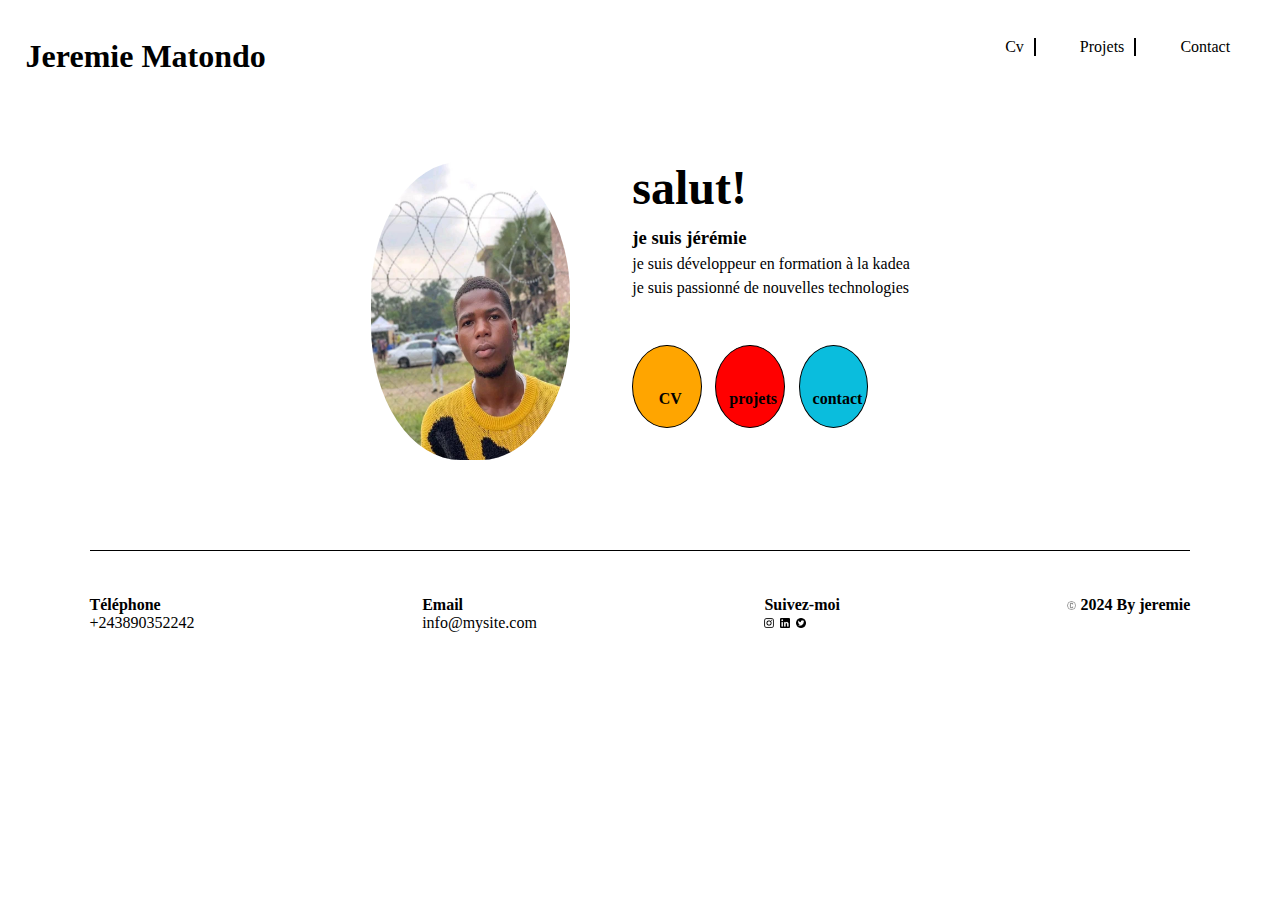
<file: index.html>
<!DOCTYPE html>
<html lang="en">
<head>
    <meta charset="UTF-8">
    <meta name="viewport" content="width=device-width, initial-scale=1.0">
    <meta http-equiv="X-UA-Compatible" content="ie=edge">
    <link rel="stylesheet" href="style.css">
    <title>Document</title>
</head>
<body>
    <header>
        <h1 class="logo"><a href="index.html">Jeremie Matondo</a></h1>
        <nav>
        <ul>
            <li><a href="cv.html"> Cv</a></li>
            <li><a href="projet.html"> Projets</a></li>
            <li class="no-border"><a href="contact.html"> Contact</a></li>
        </ul>
    </nav>
    </header>
    <main>
        <div class="main-flex">
        <div>
        <img src="images/jeremie.jpg" alt="photo-pesonne" class="card-image-main">
        </div>
        <div class="float">
                <h2>salut!</h2>
                <h3>je suis jérémie</h3>
               <div>je suis développeur en formation à la kadea <br> je suis passionné de nouvelles technologies</div> 
               <div>
                   <ul>
                        <li class="card-border1"><a href="cv.html"> CV</a></li>
                        <li class="card-border2"><a href="projet.html"> projets</a></li>
                        <li class="card-border3"><a href="contact.html"> contact</a></li>
                   </ul>
            </div>
        </div>
    </div>
    </main>
    <footer>
                <div>
                    <ul class="ul-1">
                        <li>Téléphone 
                            <div  class="foot-padding" ><a href="tel:+243890352242">+243890352242</a></div>
                        </li>
                        <li class="padding">Email
                             <div  class="foot-padding" ><a href="mailto:makondelejeremie60@gmail.com">info@mysite.com</a></div>
                        </li> 
                        <li >Suivez-moi
                            <div class="no-flex" >
                                <div class="foot-padding" ><a href="http://www.instagram.com"><img src="images/instagram.png" alt="photoInsta" width=10 height=10></a></div>
                                <div class="foot-padding" ><a href="http://www.linkedin.com"><img src="images/logo-linkedin.png" alt="photoLinke" width=10 height=10></a></div>
                                <div class="foot-padding"><a href="http://www.twitter.com"><img src="images/twitter.png" alt="photoTwit" width=10 height=10></a></div>
                            </div>
                        </li>
                        <li><img src="images/copy.png" alt="photoCopy" width=9 > 2024 By jeremie</li>
                    </ul>
                </div>
                
    </footer>
</body>
</html>
</file>
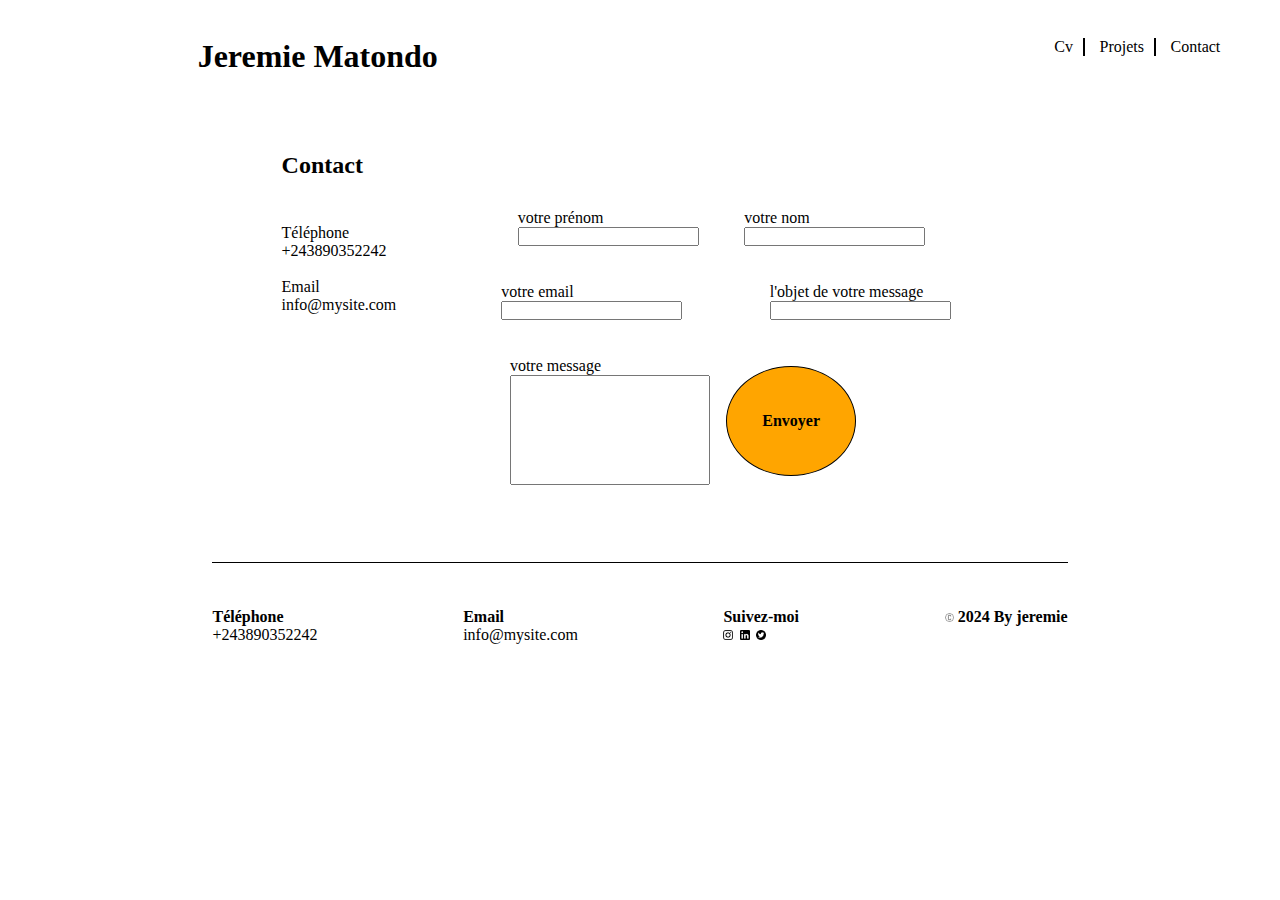
<file: contact.html>
<!DOCTYPE html>
<html lang="en">
<head>
    <meta charset="UTF-8">
    <meta name="viewport" content="width=device-width, initial-scale=1.0">
    <meta http-equiv="X-UA-Compatible" content="ie=edge">
    <link rel="stylesheet" href="style.css">
    <title>Document</title>
</head>
<body>
    <header>
        <div class="card-center4">
            <h1 class="logo"><a href="index.html">Jeremie Matondo</a></h1>
            </div>
            <nav>
              <div class="card-center4">
            <ul>
                <li><a href="cv.html"> Cv</a></li>
                <li><a href="projet.html"> Projets</a></li>
                <li class="no-border"><a href="contact.html"> Contact</a></li>
            </ul>
            </div>
        </nav>
    </header>
    <main>
        <h2 class="bloc-contact">Contact</h2>
        <div>
            <div class="bloc-liste-main">
            <ul>
                <li class="bloc-gras">Téléphone 
                        <div class="foot-padding" ><a href="tel:+243890352242">+243890352242</a></div>
                    </li>
                    <li class="bloc-gras">Email
                         <div class="foot-padding" ><a href="mailto:makondelejeremie60@gmail.com">info@mysite.com</a></div>
                    </li> 
                </ul>
            </div>
        </div>
        <form>
            <div class="bloc-ordi">
                    <p class="prenom">votre prénom<input type="text" name="Firstname" ></p>
                    <p class="jerem">votre nom<input type="text" name="Lastname" ></p>
            </div>
            <div class="bloc-ordi2">
            <p class="prenom">votre email<input type="text" name="Email" ></p>
            <p class="jerem">l'objet de votre message<input type="text" name="Subject" ></p>
        </div>
        <div class="bloc-ordi3">
            <p>votre message<input type="text" name="Message" class="message" ></p>
            <div class="bloc-envoy">Envoyer</div>
        </div>
        </form>
        
    </main>
    <footer>
            <div class="card-center2" >
                <ul class="ul-5">
                    <li>Téléphone 
                        <div  class="foot-padding" ><a href="tel:+243890352242">+243890352242</a></div>
                    </li>
                    <li class="padding">Email
                         <div class="foot-padding" ><a href="mailto:makondelejeremie60@gmail.com">info@mysite.com</a></div>
                    </li> 
                    <li >Suivez-moi
                        <div class="no-flex" >
                            <div class="foot-padding" ><a href="http://www.instagram.com"><img src="images/instagram.png" alt="photoInsta" width=10 height=10></a></div>
                            <div class="foot-padding" ><a href="http://www.linkedin.com"><img src="images/logo-linkedin.png" alt="photoLinke" width=10 height=10></a></div>
                            <div class="foot-padding"><a href="http://www.twitter.com"><img src="images/twitter.png" alt="photoTwit" width=10 height=10></a></div>
                        </div>
                    </li>
                    <li><img src="images/copy.png" alt="photoCopy" width=9 > 2024 By jeremie</li>
                </ul>
            </div>
            
</footer>
</body>
</html>
</file>
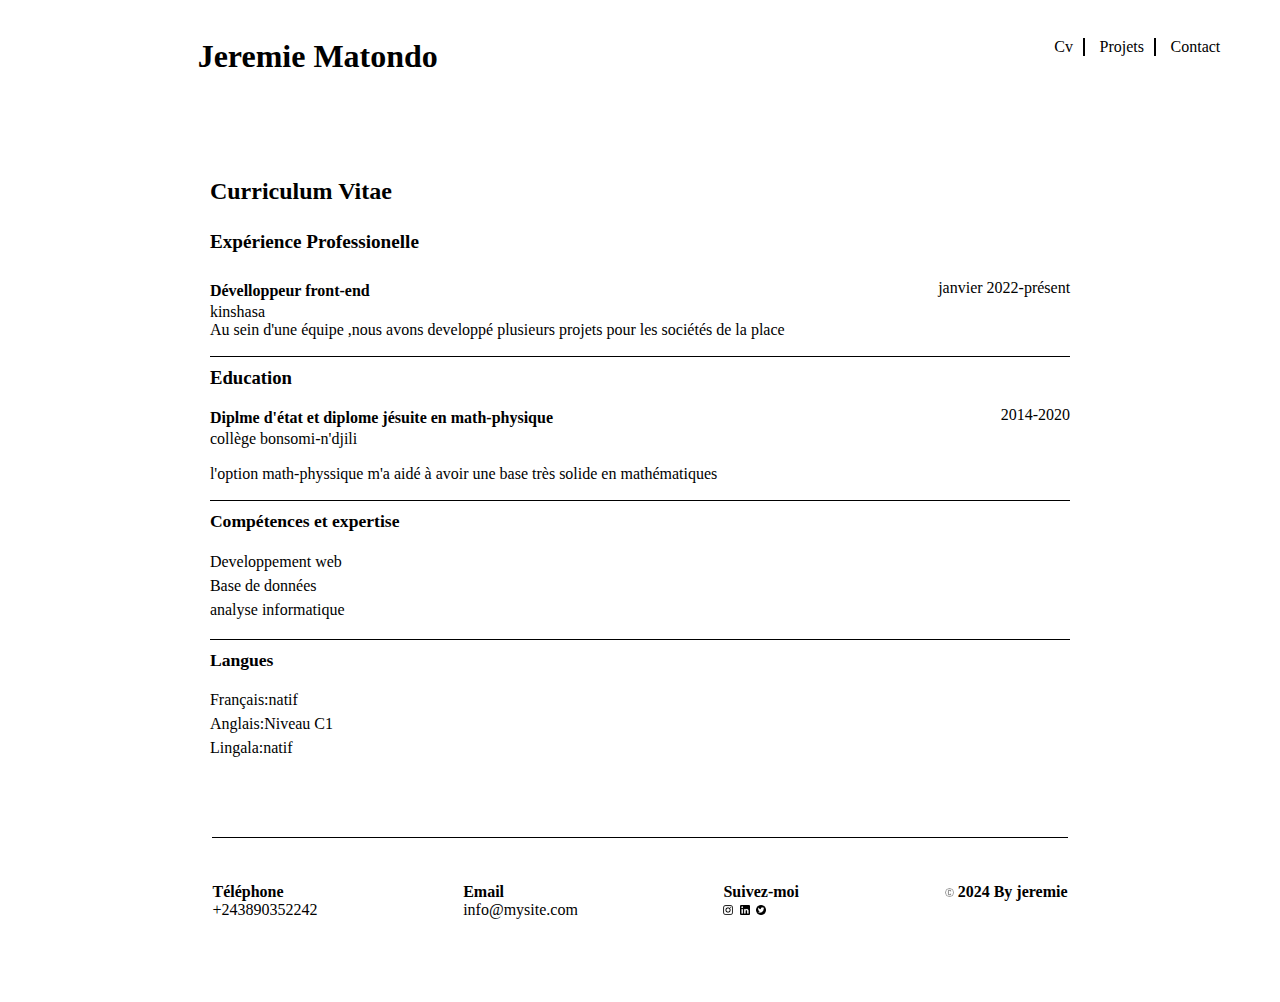
<file: cv.html>
<!DOCTYPE html>
<html lang="en">
<head>
    <meta charset="UTF-8">
    <meta name="viewport" content="width=device-width, initial-scale=1.0">
    <meta http-equiv="X-UA-Compatible" content="ie=edge">
    <link rel="stylesheet" href="style.css">
    <title>Document</title>
</head>
<body>
    <header>
        <div class="card-center4">
        <h1 class="logo"><a href="index.html">Jeremie Matondo</a></h1>
        </div>
        <nav>
          <div class="card-center4">
        <ul>
            <li><a href="cv.html"> Cv</a></li>
            <li><a href="projet.html"> Projets</a></li>
            <li class="no-border"><a href="contact.html"> Contact</a></li>
        </ul>
        </div>
    </nav>
    </header>
    <main>
        <div class="card-center">
        <h2 class="bloc-cv">Curriculum Vitae</h2>
        <div>
                <div class="bloc-exp">Expérience Professionelle</div>
                <div class="flex">
                    <div class="bloc-dev">
                        Dévelloppeur front-end
                    </div>
                    <div class="bloc-date">
                    janvier 2022-présent
                    </div>
                </div>
                <div class="ville">
                    kinshasa
                </div>
                <div class="bloc-note">
                    Au sein d'une équipe ,nous avons developpé plusieurs projets pour les sociétés de la place
                </div>
            </div>
    </div>
    <div class="card-center">
        <h3 class="bloc-education">Education</h3>
        <div>
            <div class="flex">
            <div class="diplome">Diplme d'état et diplome jésuite en math-physique</div>
            <div>2014-2020</div>
            </div>
            <div>
                collège bonsomi-n'djili
            </div>
            <div class="bloc-option">
                l'option math-physsique m'a aidé à avoir une base très solide en mathématiques 
            </div>
        </div>
    </div>
    <div class="card-center">
        <h4 class="bloc-competence">Compétences et expertise</h4>
        <div>
            <div class="bloc-list">
            <ul>
                <li>Developpement web</li>
                <li>Base de données</li>
                <li>analyse informatique</li>
            </ul>
        </div>
    </div>
    </div>
        <div class="card-center">
        <h5 class="bloc-langues">Langues</h5>
        <div>
             <div class="bloc-list">
            <ul>
                <li>Français:natif</li>
                <li>Anglais:Niveau C1</li>
                <li>Lingala:natif</li>
            </ul>
        </div>
    </div>
    </div>
    </main>
    <footer>
            <div class="card-center2" >
                <ul class="ul-5">
                    <li>Téléphone 
                        <div class="foot-padding" ><a href="tel:+243890352242">+243890352242</a></div>
                    </li>
                    <li class="padding">Email
                         <div class="foot-padding" ><a href="mailto:makondelejeremie60@gmail.com">info@mysite.com</a></div>
                    </li> 
                    <li >Suivez-moi
                        <div class="no-flex" >
                            <div class="foot-padding" ><a href="http://www.instagram.com"><img src="images/instagram.png" alt="photoInsta" width=10 height=10></a></div>
                            <div class="foot-padding" ><a href="http://www.linkedin.com"><img src="images/logo-linkedin.png" alt="photoLinke" width=10 height=10></a></div>
                            <div class="foot-padding"><a href="http://www.twitter.com"><img src="images/twitter.png" alt="photoTwit" width=10 height=10></a></div>
                        </div>
                    </li>
                    <li><img src="images/copy.png" alt="photoCopy" width=9 > 2024 By jeremie</li>
                </ul>
            </div>
            
</footer>
</body>
</html>
</file>
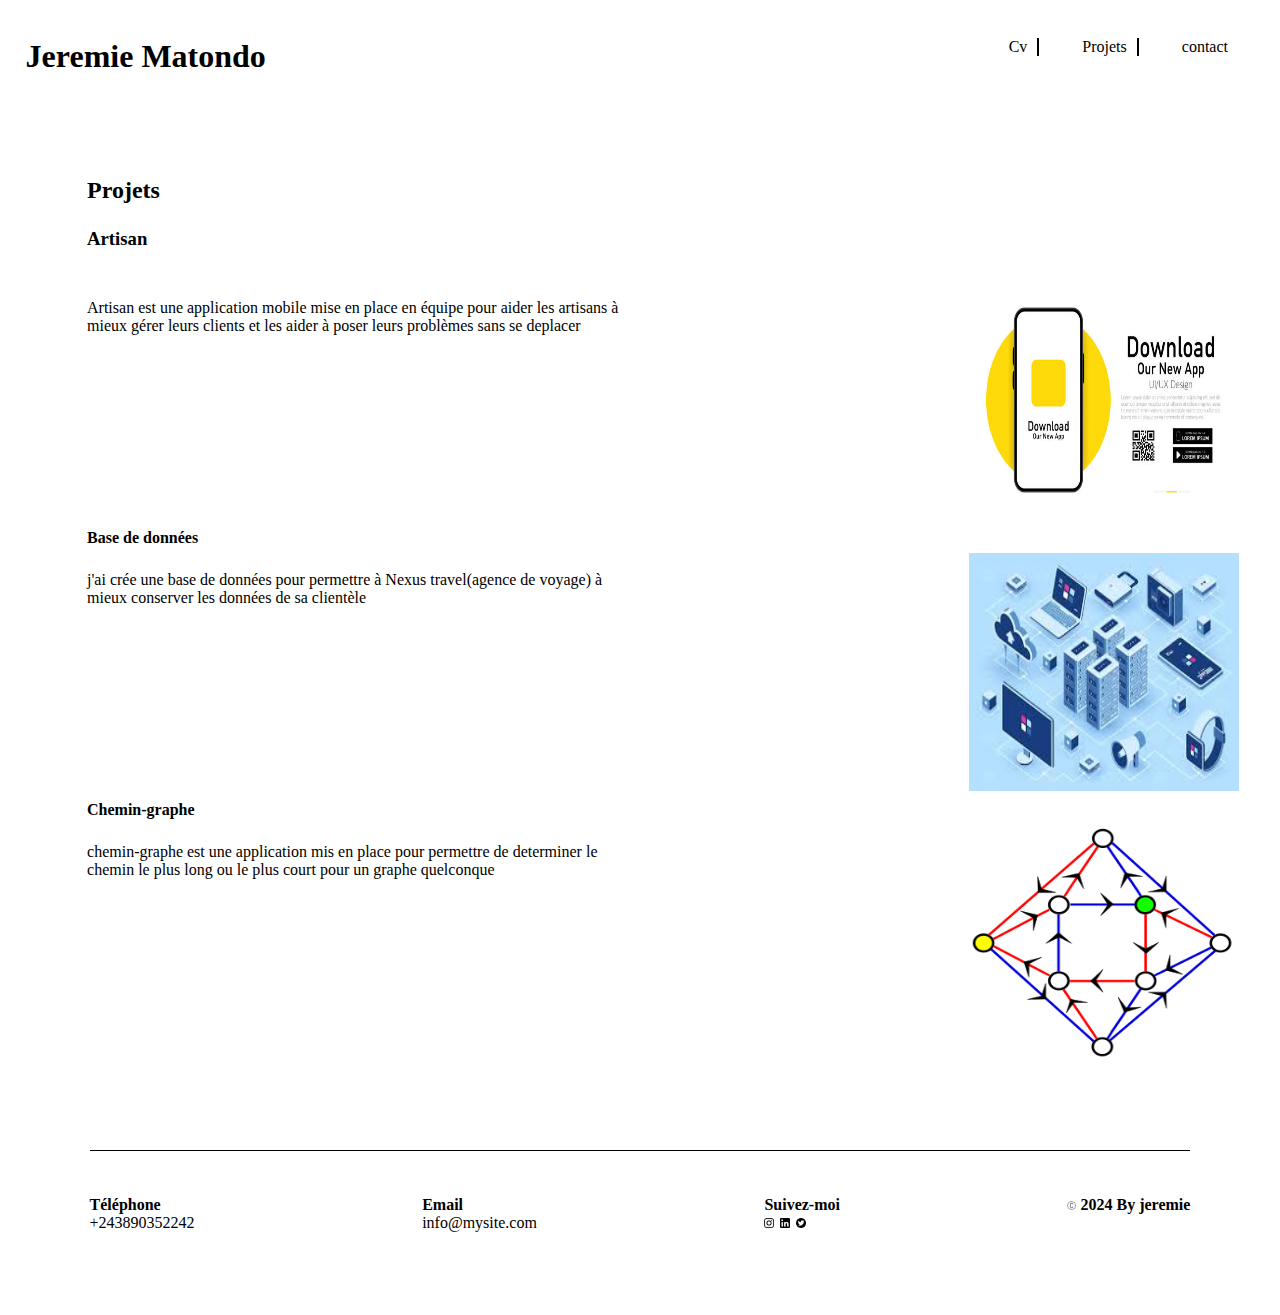
<file: projet.html>
<!DOCTYPE html>
<html lang="en">
<head>
    <meta charset="UTF-8">
    <meta name="viewport" content="width=device-width, initial-scale=1.0">
    <meta http-equiv="X-UA-Compatible" content="ie=edge">
    <link rel="stylesheet" href="style.css">
    <title>Document</title>
</head>
<body>
    <header>
        <h1 class="logo"><a href="index.html">Jeremie Matondo</a></h1>
        <nav>
        <ul>
            <li><a href="cv.html"> Cv</a></li>
            <li><a href="projet.html"> Projets</a></li>
            <li class="no-border"><a href="contact.html"> contact</a></li>
        </ul>
    </nav>
    </header>
    <main>
        <h2 class="bloc-projets">Projets</h2>
        <section>
            <h3 class="bloc-artisan">Artisan</h3>
            <div class="flex">
                <div class="bloc-artisan">
                    Artisan est une application mobile mise en place en équipe pour aider les artisans à mieux gérer leurs clients et les aider à poser leurs problèmes sans se deplacer
                </div>
                <div>
                    <img src="images/artisan.jpg" alt="photo-artisan" width=300 height=250 class="bloc-photo">
                </div>
            </div>
            </section>
            <h4 class="bloc-bd">Base de données</h4>
         <section>
            <div class="flex">
                <div class="bloc-artisan">
                    j'ai crée une base de données pour permettre à Nexus travel(agence de voyage) à mieux conserver les données de sa clientèle
                </div>
                <div>
                    <img src="images/BD.jpg" alt="photo-bd" width=300 height=250 class="bloc-photo">
                </div>
            </div>
            <h5 class="bloc-graphe">Chemin-graphe</h5>
        <section>
           
            <div class="flex">
                <div class="bloc-artisan">
                    chemin-graphe est une application mis en place pour permettre de determiner le chemin le plus long ou le plus court pour un graphe quelconque
                </div>
                <div>
                    <img src="images/graphe.png" alt="photo-graphe" width=300 height=250 class="bloc-photo">
                </div>
            </div>
    </main>
    <footer>
        <div>
            <ul class="ul-5">
                <li>Téléphone 
                    <div div class="foot-padding" ><a href="tel:+243890352242">+243890352242</a></div>
                </li>
                <li class="padding">Email
                     <div div class="foot-padding" ><a href="mailto:makondelejeremie60@gmail.com">info@mysite.com</a></div>
                </li> 
                <li >Suivez-moi
                    <div class="no-flex" >
                        <div class="foot-padding" ><a href="http://www.instagram.com"><img src="images/instagram.png" alt="photoInsta" width=10 height=10></a></div>
                        <div class="foot-padding" ><a href="http://www.linkedin.com"><img src="images/logo-linkedin.png" alt="photoLinke" width=10 height=10></a></div>
                        <div class="foot-padding"><a href="http://www.twitter.com"><img src="images/twitter.png" alt="photoTwit" width=10 height=10></a></div>
                    </div>
                </li>
                <li><img src="images/copy.png" alt="photoCopy" width=9 > 2024 By jeremie</li>
            </ul>
        </div>
        
</footer>
</body>
</html>
</file>
<file: style.css>
*{
    margin: 0;
    padding: 0;
    box-sizing: border-box;
}
header,main,footer{
        width:100%;
        padding: 3% 2%;
}

header{
        display:flex;
        justify-content: space-between;
    }
    header ul{
        display:flex;
        justify-content: space-between;
        list-style: none;
        gap: 30%;
        padding: 0vh 8vw;

    }
    header ul li{
       border-right: black solid 2px;
       padding-right: 10px;

    }

    header a{
        text-decoration: none;
        color: black;
    }
    header a:hover{
        text-decoration: underline;
        color:blueviolet;
    }
    .no-border{
        border-right: none
    }
    main ul li{
       list-style: none;

    }
    h2{
        font-size: 3rem;
       
         
     }
    .card-image-main{
        width: 100%;
        height: 300px;
        object-fit: cover;
        border: white solid 1px;
        border-radius: 45%;
       
    }
    .float{width: auto;
        line-height: 1.5
    }
    .float ul a{
        text-decoration: none;
        color: black;
    }
    .float ul {
       display: flex;
       gap: 5%;
       margin: 5vh 0vw
    }
    .card-border1{
        width: 25%;
        height: 80px;
        border: black solid 1px;
        border-radius: 50%;
        padding: 4.5vh 2vw;
       
        background-color: orange;
        font-weight: bold;
    }
    .card-border2{
        width: 25%;
        height: 80px;
        border: black solid 1px;
        border-radius: 50%;
        padding: 4.5vh 1vw;
       
        background-color: red;
        font-weight: bold;
    }
    .card-border3{
        width: 25%;
        height: 80px;
        border: black solid 1px;
        border-radius: 50%;
        padding: 4.5vh 1vw;
       
        background-color: #0abddd;
        font-weight: bold;
    }
    .main-flex{width: auto;
        display: flex;
        justify-content: center;
        align-items: center;
        gap: 5%
    }
    .ul-1{
        display: flex;
        justify-content: space-between;
        border-top: black solid 1px;
        margin: 0vh 5vw;
        list-style: none;
        font-weight: bold;
        padding: 5vh 0vw
    }
    .ul-5{
        display: flex;
        justify-content: space-between;
        border-top: black solid 1px;
        margin: 0vh 5vw;
        list-style: none;
        font-weight: bold;
        padding: 5vh 0vw
    }
    .ul-2 a{
        text-decoration: none;
        color: black;
    }
    .no-flex{display: flex;
        gap: 8%
      
       
    }
    footer ul a{
        text-decoration: none;
        color: black;
        font-weight: normal;
        padding: 5vh 0vw
    }
    footer ul a:hover{
        text-decoration: underline;
        color:blueviolet;
    }
    .bloc-cv{
        font-size: 1.5rem;
        margin: 3% 0%;
    }
    .bloc-dev{
       font-weight: bold;
       line-height: 1.5
    }
    .bloc-exp{
        font-weight: bold;
        font-size: 1.2rem;
        margin:3% 0%;
    }
    .flex{
       display: flex;
       justify-content: space-between;
      
    }
    
    .bloc-education{
       border-top: black solid 1px;
       margin:2% 0%;
       padding-top:10px
    }
    .diplome{
        font-weight: bold;
        line-height: 1.5
         
     }
     .bloc-option{
        margin:2% 0%;
         
     }
    
     .bloc-competence{
         font-size: 1.1rem;
        border-top: black solid 1px;
        margin:2% 0%;
        padding-top:10px
     }
     .bloc-list{
        line-height: 1.5;
        
    }
    .bloc-langues{
        font-size: 1.1rem;
       border-top: black solid 1px;
       margin:2% 0%;
       padding-top:10px
       
    }
    .card-center{
       padding: 0% 15%
        
    }
    .card-center2{
        padding: 0% 10%
         
     }
     .card-center4{
        padding: 0% 14%
         
     }
     .card-center3{
        display:flex;
        justify-content: center;
        align-items: center;
        list-style: none;
        gap: 10%;
        padding: 0vh 12vw;
     }
     .bloc-projets{
        font-size: 1.5rem;
        margin: 2% 0%;
        padding: 0% 5%
    }
    .bloc-artisan{
        width: 55%;
        margin: 2% 0%;
        padding: 0% 5%
    }
    .bloc-bd{
        font-size: 1rem;
        padding: 0% 5%
    }
    .bloc-graphe{
        font-size: 1rem;
        padding: 0% 5%
    }
    .bloc-photo{
       
        padding: 2% 5%
    }
    .bloc-contact{
      
        font-size:1.5rem;
        padding: 0vh 20vw
    }
    .bloc-liste-main{
        list-style: none;
        margin: 5vh 0vw;
        padding: 0vh 20vw
    }
    .bloc-liste-main a{
        text-decoration: none;
        color: black;
       
    }
    .bloc-liste-main a:hover{
        text-decoration: underline;
        color:blueviolet;
       
    }
    .bloc-gras{
        
        margin: 2vh 0vw
       
    }
    
    .bloc-ordi{
        display: flex;
        justify-content: center;
        align-items: center;
        gap: 5%;
       padding: 0vh 25vw;
        margin-top: -150px;
        margin-left: 14%
       
    }
    .bloc-ordi2{
        display: flex;
        justify-content: center;
        align-items: center;
        gap: 21%;
       padding: 0vh 25vw;
        margin-top: 3%;
        margin-left: 14%
       
    }
    .bloc-ordi3{
        display: flex;
        justify-content: center;
        align-items: center;
        gap: 5%;
        padding: 0vh 32vw;
        margin-top: 3%;
        margin-left: 7%
    }
    .bloc-envoy{
        width: 35%;
        height: 20%;
        border: black solid 1px;
         display: flex;
        justify-content: center; 
         align-items: center;
         border-radius: 60%;
         padding: 5vh 5vw;
        background-color: orange;
        font-weight: bold;
        
    }
.message
    {
   width: 200px;
    height: 110px;
  
    }
    
    
    

        /*
         les mobiles
        */
    
    @media screen and (max-width:450px){
        header{
            display:flex;
            flex-direction: column;
            justify-content: center;
            align-items: center
            
        }
        header ul{
            display:flex;
            justify-content: center;
            align-items: center;
            gap: 10%;
            padding: 5vh 6vw;
        }
        h1{
            font-size: 1.5rem;
         }
         
         .main-flex{
            display: flex;
            flex-direction: column;
            justify-content: center;
            align-items: center;
            gap: 5%
        }
        
        .card-image-main{
           
            width:  100%;
            height: 300px;
            border-radius: 55%;
            margin: 0vh 10vw
        }
        .float{
            line-height: 1.5;
        }
        
        .ul-1{
            display: flex;
            flex-direction: column;
            text-align: center;
            border-top: black solid 1px;
            list-style: none;
            font-weight: bold;
            padding: 5vh 0vw
        }
        .ul-5{
            display: flex;
            flex-direction: column;
            text-align: center;
            border-top: black solid 1px;
            list-style: none;
            font-weight: bold;
            padding: 5vh 0vw
        }
        .foot-padding{
            padding: 2vh 0vw;
        }
        .no-flex{display: flex;
            gap: 5%;
            justify-content: center;
          align-items: center
        }
        .bloc-note{
            
            margin:5% 0%;
         }
         .bloc-option{
            margin:5% 0%;
             
         }
         .bloc-cv{
           
            margin: 20% 0%;
        }
        .bloc-exp{
            
            margin:15% 0%;
        }
        .flex{
            flex-direction: column;
            
         }
         .bloc-projets{
            text-align: center
        }
        .bloc-artisan{
            width: 100%;
            margin: 4% 0%;
            padding: 0% 5%
        }
        .bloc-liste-main {
           
        text-align: center
           
        }
        .bloc-contact{
      
           text-align: center
        }
        .bloc-ordi{
            width: 100%;
            display: flex;
            flex-direction: column;
            justify-content: flex-start;
            align-items: flex-start;
            gap: 5%;
            padding: 0vh 25vw;
            margin-top: -150px;
            margin-left: 14%
           
        }
        .bloc-ordi2{
            width: 100%;
            display: flex;
            flex-direction: column;
            justify-content: flex-start;
            align-items: flex-start;
            gap: 21%;
            padding: 0vh 25vw;
            margin-top: 3%;
            margin-left: 14%
           
        }
        .bloc-ordi3{
            width: 100%;
            display: flex;
            flex-direction: column;
            justify-content: flex-start;
            align-items: flex-start;
            gap: 5%;
            padding: 0vh 32vw;
            margin-top: 3%;
            margin-left: 7%
        }
        .bloc-envoy{
           
            height: 10%;
            border: black solid 1px;
             display: flex;
            justify-content: center; 
             align-items: center;
             border-radius: 60%;
             padding: 8vh 10vw;
            background-color: orange;
            font-weight: bold;
            margin: 7% 10%
            
        }
        .prenom{
            margin: 5% 0%
        }
        
       
    
        
       
        
        
}
     /*
     les tablettes
        */
    @media screen and (max-width:780px) {
        .main-flex{
            display: flex;
            flex-direction: column;
            justify-content: center;
            align-items: center;
            gap: 5%
        }
        
        .card-image-main{
            width: 70%;
            height: 300px;
            border-radius: 55%;
            margin: 0vh 10vw
        }
        .float{
            line-height: 1.5;
            text-align: center
        }
        .ul-1{
            display: flex;
            flex-direction: column;
            text-align: center;
            border-top: black solid 1px;
            list-style: none;
            font-weight: bold;
            padding: 5vh 0vw
        }
        .foot-padding{
            padding: 2vh 0vw;
        }
        .no-flex{display: flex;
            gap: 2%;
            justify-content: center;
          align-items: center
        }
        .bloc-note{
            
            margin:5% 0%;
         }
         .bloc-option{
            margin:5% 0%;
             
         }
         .bloc-cv{
           
            margin: 15% 0%;
        }
        .bloc-exp{
            
            margin:10% 0%;
        }
       
         .card-center{
            padding: 0% 5%
             
         }
         .card-center2{
             padding: 0% 0%
              
          }
          .card-center4{
             padding: 0% 5%
              
          }
          .card-center3{
            display:flex;
            justify-content: center;
            align-items: center;
            list-style: none;
            gap: 10%;
            padding: 0vh 5vw;
         }
         .ul-5{
            display: flex;
            justify-content: space-between;
            border-top: black solid 1px;
            margin: 0vh 5vw;
            list-style: none;
            font-weight: bold;
            padding: 5vh 0vw
        }
        .no-flex{display: flex;
            gap: 5%
        }
        .bloc-liste-main{
           
            margin: 5vh 0vw;
            padding: 0vh 2vw
        }
        .bloc-contact{
      
            padding: 0vh 2vw
         }
         .bloc-ordi{
            display: flex;
            justify-content: space-between;
           padding: 2vh 25vw;
            margin-top: 5%;
            margin-left: -23%
           
        }
        .large{
            width: 290px
        }
        .message
        {
        width: 250px
         }
        .bloc-ordi2{
            display: flex;
            justify-content: space-between;
            gap: 5%;
           padding: 2vh 25vw;
            margin-top: 0%;
            margin-left: -23%
           
        }
        .bloc-ordi3{
            display: flex;
            justify-content: space-between;
            gap: 5%;
            padding: 2vh 25vw;
            margin-top: 0%;
            margin-left: -23%
        }
        .bloc-envoyer{
            width: 35%;
            height: 20%;
            border: black solid 1px;
             display: flex;
            justify-content: center; 
             align-items: center;
             border-radius: 60%;
             padding: 7vh 2vw;
            background-color: orange;
            font-weight: bold;
            
        }
        
      
        
    }
</file>
